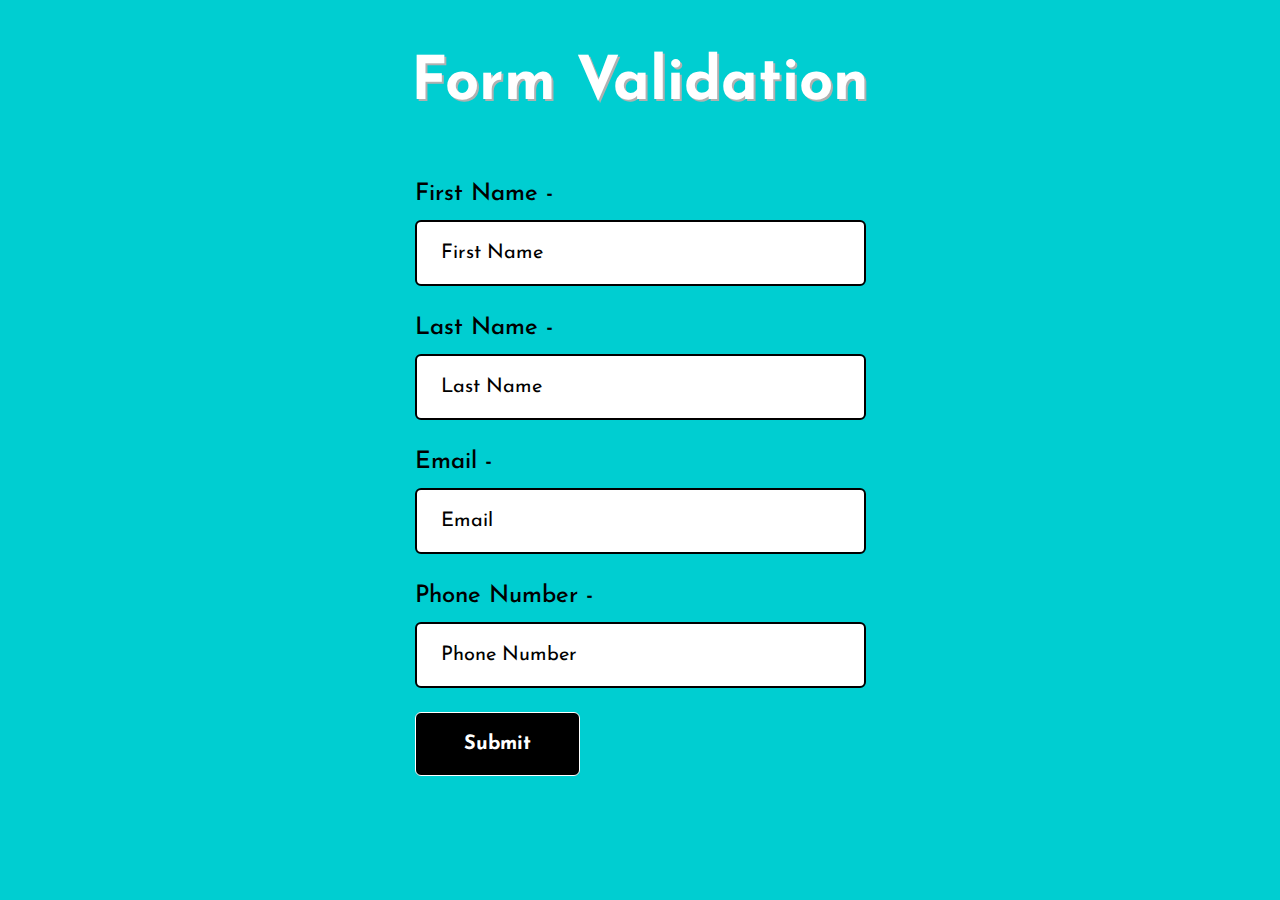
<file: index.html>
<!DOCTYPE html>
<html lang="en">

<head>
    <meta charset="UTF-8">
    <meta name="viewport" content="width=device-width, initial-scale=1.0">
    <title>Form Validation</title>
    <link rel="stylesheet" href="./assets/css/style.css">
    <link href="https://cdn.jsdelivr.net/npm/bootstrap@5.3.3/dist/css/bootstrap.min.css" rel="stylesheet"
        integrity="sha384-QWTKZyjpPEjISv5WaRU9OFeRpok6YctnYmDr5pNlyT2bRjXh0JMhjY6hW+ALEwIH" crossorigin="anonymous">
</head>

<body>
    <div class="min-vh-100 bg_darkturquoise">
        <div class="container">
            <h1 class="text-center fw-bold text-white fs_60 py-5 text_shadow">Form Validation</h1>
            <div class="row justify-content-center">
                <div class="col-5">
                    <form id="myForm" onsubmit="return validateForm(event)">
                        <label class="fs-4 mb-2 text-black fw-medium" for="firstName">First Name -</label>
                        <input required type="text" id="firstName" name="firstName" placeholder="First Name"
                            class="text-black py-3 px-4 rounded-2 fs-5 w-100 mb-4">
                        <label class="fs-4 mb-2 text-black fw-medium" for="lastName">Last Name -</label>
                        <input required type="text" id="lastName" name="lastName" placeholder="Last Name"
                            class="text-black py-3 px-4 rounded-2 fs-5 w-100 mb-4">
                        <label class="fs-4 mb-2 text-black fw-medium" for="email">Email -</label>
                        <input required type="email" id="email" name="email" placeholder="Email"
                            class="text-black py-3 px-4 rounded-2 fs-5 w-100 mb-4">
                        <label class="fs-4 mb-2 text-black fw-medium" for="phoneNumber">Phone Number -</label>
                        <input required type="tel" id="phoneNumber" name="phoneNumber" maxlength="10"
                            placeholder="Phone Number" class="text-black py-3 px-4 rounded-2 fs-5 w-100 mb-4">
                        <button class="py-3 px-5 rounded-2 bg-black text-white fw-bold fs-5"
                            type="submit">Submit</button>
                    </form>
                </div>
            </div>
        </div>
    </div>

    <script>
        function validateForm(event) {
            event.preventDefault();

            var firstName = document.getElementById('firstName').value.trim();
            var lastName = document.getElementById('lastName').value.trim();
            var email = document.getElementById('email').value.trim();
            var phone = document.getElementById('phoneNumber').value.trim();

            var isValid = true;

            // First Name validation
            if (!firstName) {
                alert('First Name is required');
                isValid = false;
            }

            // Last Name validation
            if (!lastName) {
                alert('Last Name is required');
                isValid = false;
            }

            // Email validation
            var emailRegex = /^[^\s@]+@[^\s@]+\.[^\s@]+$/;
            if (!emailRegex.test(email)) {
                alert('Invalid email address');
                isValid = false;
            }

            // Phone Number validation
            var phoneRegex = /^\d{10}$/;
            if (!phoneRegex.test(phone)) {
                alert('Invalid phone number');
                isValid = false;
            }

            if (isValid) {
                // Collect form data
                var formData = {
                    firstName: firstName,
                    lastName: lastName,
                    email: email,
                    phoneNumber: phone
                };
                // Print form data in console
                console.log(formData);
                // Reset form
                document.getElementById('myForm').reset();
            }

            return isValid;
        }
    </script>

    <script src="https://cdn.jsdelivr.net/npm/bootstrap@5.3.3/dist/js/bootstrap.bundle.min.js"
        integrity="sha384-YvpcrYf0tY3lHB60NNkmXc5s9fDVZLESaAA55NDzOxhy9GkcIdslK1eN7N6jIeHz"
        crossorigin="anonymous"></script>
</body>

</html>
</file>
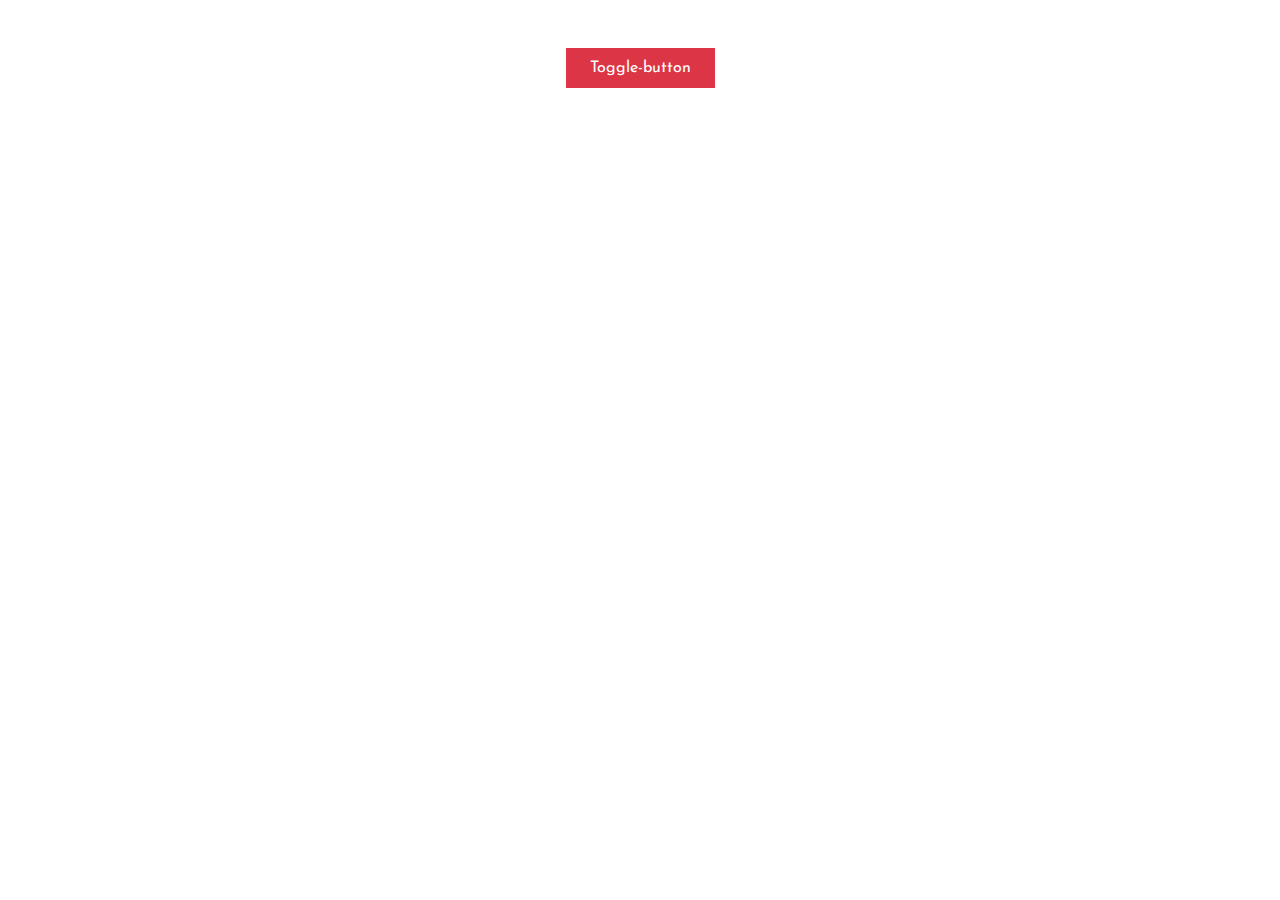
<file: index1.html>
<!DOCTYPE html>
<html theme="light" lang="en">

<head>
    <meta charset="UTF-8">
    <meta name="viewport" content="width=4, initial-scale=1.0">
    <title>theme-change</title>
    <link rel="stylesheet" href="./assets/css/style.css">
    <link href="https://maxcdn.bootstrapcdn.com/bootstrap/4.5.2/css/bootstrap.min.css" rel="stylesheet">
    <style>
        :root {
            --red-color: red;
            --white-color: #ffffff;
            --yellow-color: rgb(255, 179, 1);
            --pink-color: rgb(255, 0, 191);
        }


        [theme="dark"] {
            --white-color: #ffffff;
            --white-color: #000000;
            /* --blue-color: rgb(89, 255, 0);
            --pink-color: rgb(1, 255, 247); */
        }

        [theme="Green"] {
            --red-color: #000000;
            --white-color: #00ff95;
            --blue-color: rgb(0, 255, 89);
            --pink-color: rgb(0, 66, 64);
        }

        body {
            background: var(--white-color);
        }
    </style>
</head>

<body>
    <section class="mt-5">
        <div class="d-flex justify-content-center align-items-center">
            <button class="fw-bold py-2 px-4 bg-danger border-0 text-white" id="toogle-theme">Toggle-button</button>

        </div>
    </section>

    <script src="https://maxcdn.bootstrapcdn.com/bootstrap/4.5.2/js/bootstrap.min.js"></script>
    <script>
        document.getElementById("toogle-theme").addEventListener("click", function () {
            if (document.documentElement.getAttribute("theme") === "light") {
                document.documentElement.setAttribute("theme", "dark")
            }
            else if (document.documentElement.getAttribute("theme") === "dark") {
                document.documentElement.setAttribute("theme", "Green")
            }
            else {
                document.documentElement.setAttribute("theme", "light")
            }
        })
    </script>

</body>

</html>
</file>
<file: assets/css/style.css>
@import url('https://fonts.googleapis.com/css2?family=Josefin+Sans:ital,wght@0,100..700;1,100..700&display=swap');

* {
    list-style: none !important;
    text-decoration: none !important;
}

html,
body {
    font-family: "Josefin Sans", sans-serif !important;
}

.bg_darkturquoise {
    background: darkturquoise;
}

.fs_60 {
    font-size: 60px;
}

.text_shadow {
    text-shadow: 2px 2px #b1b0b0;
}

input {
    outline: unset;
    border: 2px solid black;
}

input::placeholder {
    color: black !important;
}

form button {
    border: 1px solid white;
}

.error {
    color: red;
    font-size: 12px;
}
</file>
